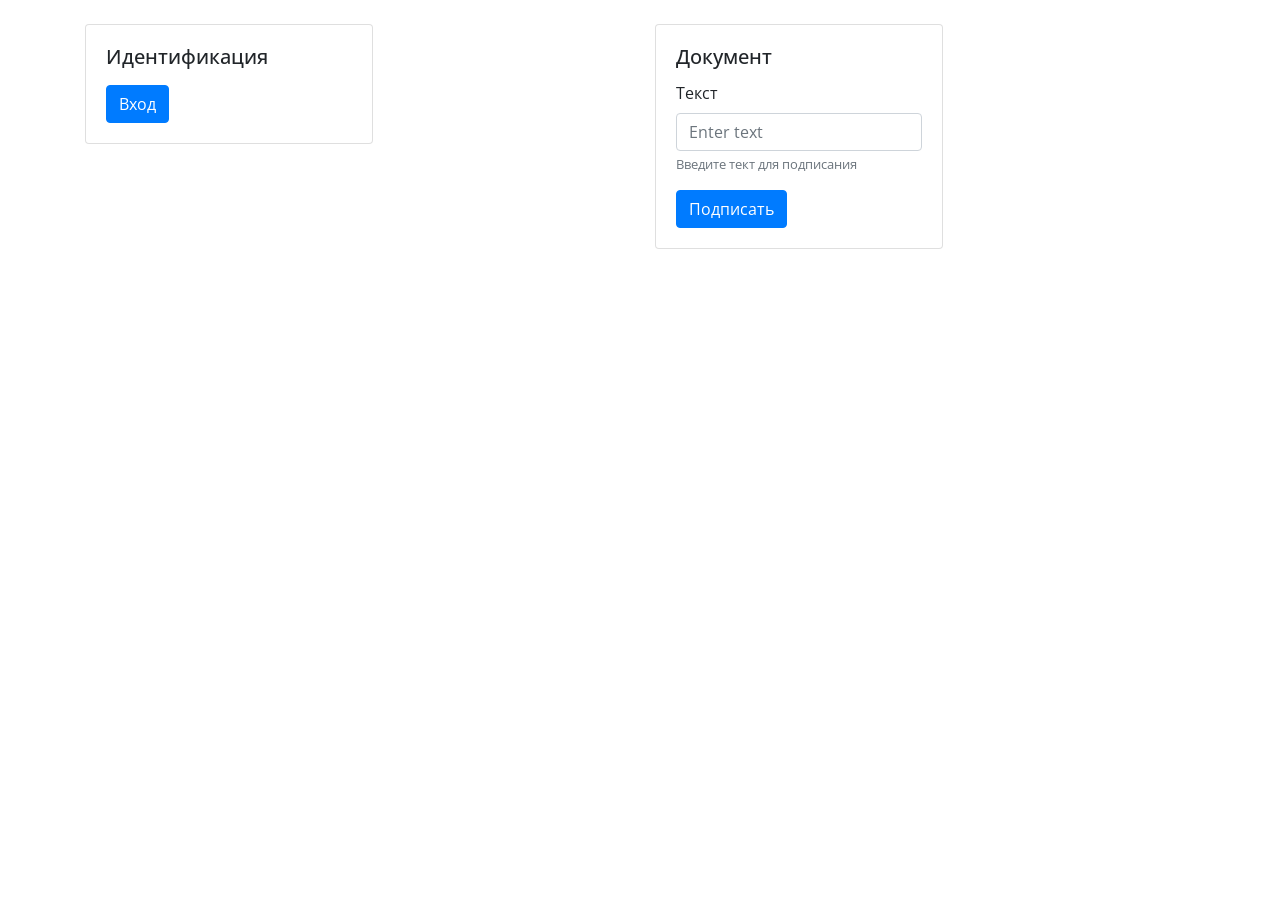
<file: client/eimzoidcard/index.html>
<!doctype html>
<html lang="en">
    <head>
        <meta charset="utf-8" />
        <meta name="viewport" content="width=device-width, initial-scale=1" />
        <link rel="stylesheet" href="https://cdn.jsdelivr.net/npm/bootstrap@4.3.1/dist/css/bootstrap.min.css" />
        <link rel="preconnect" href="https://fonts.googleapis.com" />
        <link rel="preconnect" href="https://fonts.gstatic.com" crossorigin />
        <link rel="stylesheet" href="https://fonts.googleapis.com/css2?family=Open+Sans:wght@400;700&display=swap" />
        <script src="https://cdn.jsdelivr.net/npm/jquery@3.6.0/dist/jquery.min.js"></script>
        <script src="https://cdn.jsdelivr.net/npm/bootstrap@4.3.1/dist/js/bootstrap.min.js"></script>

        <link rel="stylesheet" href="styles/demo.css" />
    </head>

    <body>
        <div class="qr-modal-overlay"></div>
        <div class="qr-modal">
            <div class="modal-frame">
                <div class="row">
                    <div class="col-md-7">
                        <div class="qr-img"></div>
                    </div>
                    <div class="col-md-5 qr-side">
                        <div class="qr-info">
                            <div>
                                <div class="title">
                                    <h4 class="qr-heading">
                                        ОТСКАНИРУЙТЕ! <br />
                                        <a href="https://en.wikipedia.org/wiki/QR_code">QR КОД</a>
                                    </h4>
                                </div>
                                <div class="link">
                                    <span>с помощью</span>
                                    <br />
                                    <a
                                        href="https://play.google.com/store/apps/details?id=uz.yt.idcard.eimzo"
                                        target="_blank"
                                    >
                                        мобильного приложения e-imzo
                                    </a>
                                </div>
                                <br />
                                <div class="qr-code-text">
                                    e4f8e17928120fca 8ab1723072fe6bda ed62e7a884e7116f 317ab1a9a5f62e6f
                                </div>
                            </div>

                            <div>
                                <div class="col-sm-12 instruction-col">
                                    <button id="download-instruction" class="btn btn-sm">Скачать инструкцию</button>
                                </div>
                            </div>
                        </div>
                    </div>
                    <div class="clearfix"></div>
                </div>
                <div class="footer">
                    <div class="footer-title">Осталось ...</div>
                    <div class="progress_bar"></div>
                </div>
            </div>
        </div>

        <!--  QR-code  -->
        <script type="text/javascript" src="./scripts/crc32.js"></script>
        <script type="text/javascript" src="./scripts/pkcs.js"></script>
        <script type="text/javascript" src="./scripts/qrcode.min.js"></script>
        <script type="text/javascript" src="./scripts/e-imzo-mobile.js?v=1.1"></script>

        <script type="text/javascript">
            /*============================================================================================*/
            /**
             * @e-imzo-lite module
             **/
            /*============================================================================================*/
            $(() => {
                var auth_url = "/frontend/mobile/auth";
                var sign_url = "/frontend/mobile/sign";
                var stat_url = "/frontend/mobile/status";

                // variables

                var errorTimeout = `Время истёкло. Попробуйте заного.`;
                var eim;
                var overlay_el = $(".qr-modal-overlay")[0];
                var popup_el = $(".qr-modal")[0];
                var qrcode_el = $(".qr-img")[0];
                var text_hash_el = $(".qr-code-text")[0];
                var progressbar_el = $(".footer .progress_bar")[0];
                var timer_el = $(".footer .footer-title")[0];

                // Functions

                var uuidv4 = () => {
                    return "xxxxxxxx-xxxx-4xxx-yxxx-xxxxxxxxxxxx"
                        .replace(/[xy]/g, function (c) {
                            var r = (Math.random() * 16) | 0,
                                v = c == "x" ? r : (r & 0x3) | 0x8;
                            return v.toString(16);
                        })
                        .replace(/[-]/g, "");
                };

                function padLeadingZero(value) {
                    if (value < 10) {
                        return "0" + value;
                    } else {
                        return value;
                    }
                }

                var showQRcode = function (text_hash) {
                    progressbar_el.style.width = 0 + "%";

                    let array_of_16 = text_hash.match(/.{1,16}/g);

                    let array_of_16_html = ``;

                    array_of_16.forEach(function (item, index) {
                        let array_of_1 = item.match(/.{1,1}/g);

                        item = ``;

                        array_of_1.forEach(function (itm, idx) {
                            if (/^\d+$/.test(itm)) item += `<span class="hash-digit">` + itm + `</span>`;
                            else item += `<span class="hash-alpha">` + itm + `</span>`;
                        });

                        array_of_16_html += `<div class="text-monospace">` + item + `</div>`;
                    });

                    text_hash_el.innerHTML = array_of_16_html;

                    $(".qr-modal").addClass("show-modal");
                    $(".qr-modal-overlay").addClass("show-modal");
                };
                var hideQRcode = function () {
                    $(".qr-modal").removeClass("show-modal");
                    $(".qr-modal-overlay").removeClass("show-modal");
                };

                checkStatus = function (documentId, acceptedCallback) {
                    if (!documentId) return;

                    $.ajax({
                        url: stat_url,
                        processData: true,
                        type: "POST",
                        data: {
                            documentId: documentId,
                        },
                        success: function (response) {
                            if (response.status === 1) {
                                acceptedCallback(true, response.message);
                            } else {
                                if (response.status === 2) {
                                    var rate = 1 * 1000; // seconds
                                    var edge = 100; // progress bar limit
                                    var pace = 1; // step

                                    var pv = progressbar_el.style.width;
                                    var pv_value = pv.split("%")[0];

                                    var remaining_time = ((edge - pv_value) / pace) * rate;

                                    var time = Math.floor(remaining_time / 1000); // all seconds
                                    var minutes = Math.floor(time / 60); // minutes
                                    var seconds = padLeadingZero(time - minutes * 60); // seconds

                                    progressbar_el.style.width = parseInt(pv_value, 10) + pace + "%";
                                    timer_el.innerHTML = "Осталось " + minutes + ":" + seconds;

                                    if (pv_value >= edge) {
                                        acceptedCallback(false, errorTimeout);
                                    } else {
                                        setTimeout(function () {
                                            checkStatus(documentId, acceptedCallback);
                                        }, rate);
                                    }
                                } else {
                                    acceptedCallback(false, response.message);
                                }
                            }
                        },
                        error: function (response) {
                            acceptedCallback(false, response);
                        },
                    });
                };

                var isMobileDevice = function () {
                    return /Android|webOS|iPhone|iPad|iPod|BlackBerry|IEMobile|Opera Mini/i.test(navigator.userAgent);
                };

                var callDeeplink = function (url) {
                    window.open(url);
                };

                var makeAuth = function () {
                    $.ajax({
                        type: "POST",
                        url: auth_url,
                        success: function (response) {
                            if (response.status === 1) {
                                var challange = response.challange;
                                var documentId = response.documentId;
                                var siteId = response.siteId;

                                if (!eim) {
                                    eim = new EIMZOMobile(siteId, qrcode_el);
                                }
                                var res = eim.makeQRCode(documentId, challange);
                                var hashed_qr_code = res[0];
                                var qr = res[1];

                                $("#authModal").modal("hide");

                                if (isMobileDevice()) {
                                    callDeeplink("eimzo://sign?qc=" + qr);
                                } else {
                                    showQRcode(hashed_qr_code);
                                }
                                setTimeout(function () {
                                    checkStatus(documentId, function (success, message) {
                                        if (success) {
                                            if (!isMobileDevice()) {
                                                hideQRcode();
                                            }
                                            window.location.href = "user_auth_result.php?documentId=" + documentId;
                                        } else {
                                            if (!isMobileDevice()) {
                                                hideQRcode();
                                            }
                                            alert(message);
                                        }
                                    });
                                }, 1 * 1000);
                            } else {
                                alert("Ошибка: " + response.message);
                            }
                        },
                        error: function (error) {
                            alert("Ошибка при запросе на сервер");
                        },
                    });
                };
                var makeSign = function (Document) {
                    if (Document === "") {
                        return;
                    }
                    $.ajax({
                        type: "POST",
                        url: sign_url,
                        success: function (response) {
                            if (response.status === 1) {
                                var documentId = response.documentId;
                                var siteId = response.siteId;

                                if (!eim) {
                                    eim = new EIMZOMobile(siteId, qrcode_el);
                                }
                                var res = eim.makeQRCode(documentId, Document);
                                var hashed_qr_code = res[0];
                                var qc = res[1];

                                $("#authModal").modal("hide");

                                if (isMobileDevice()) {
                                    callDeeplink("eimzo://sign?qc=" + qc);
                                } else {
                                    showQRcode(hashed_qr_code);
                                }

                                setTimeout(function () {
                                    checkStatus(documentId, function (success, message) {
                                        if (success) {
                                            if (!isMobileDevice()) {
                                                hideQRcode();
                                            }
                                            document.signForm.documentId.value = documentId;
                                            document.getElementById("signForm").action = "doc_verify_result.php";
                                            document.getElementById("signForm").submit();
                                        } else {
                                            if (!isMobileDevice()) {
                                                hideQRcode();
                                            }
                                            alert(message);
                                        }
                                    });
                                }, 1 * 1000);
                            } else {
                                alert("Ошибка: " + response.message);
                            }
                        },
                        error: function (error) {
                            alert("Ошибка при запросе на сервер");
                        },
                    });
                };

                $(document)
                    .find(".qr-modal #close-btn")
                    .on("click", function () {
                        $(".qr-modal").removeClass("show-modal");
                        $(".qr-modal-overlay").removeClass("show-modal");
                    });
                $(document)
                    .find(".qr-modal #download-instruction")
                    .on("click", function () {
                        window.open("https://dls.yt.uz/InstructionEIMZOLite.pdf", "_blank");
                    });

                // Events
                $(".auth-button").on("click", function () {
                    makeAuth();
                });
                $(".sign-button").on("click", function () {
                    makeSign(window.signForm.Document.value);
                });
            });
        </script>
        <div class="container">
            <div class="row">
                <div class="col-sm">&nbsp;</div>
            </div>
            <div class="row">
                <div class="col-sm">
                    <div class="card card-fixed">
                        <div class="card-body">
                            <h5 class="card-title">Идентификация</h5>
                            <p class="card-text"></p>
                            <a href="#" class="btn btn-primary auth-button">Вход</a>
                        </div>
                    </div>
                </div>
                <div class="col-sm">
                    <div class="card card-fixed">
                        <div class="card-body">
                            <h5 class="card-title">Документ</h5>
                            <div class="card-text">
                                <form id="signForm" name="signForm" method="POST">
                                    <div class="form-group">
                                        <label for="exampleInputDocument">Текст</label>
                                        <input
                                            type="input"
                                            class="form-control"
                                            id="exampleInputDocument"
                                            aria-describedby="textHelp"
                                            placeholder="Enter text"
                                            name="Document"
                                        />
                                        <small id="textHelp" class="form-text text-muted"
                                            >Введите тект для подписания</small
                                        >
                                        <input type="hidden" name="documentId" />
                                    </div>
                                </form>
                            </div>
                            <a href="#" class="btn btn-primary sign-button">Подписать</a>
                        </div>
                    </div>
                </div>
            </div>
        </div>
    </body>
</html>
</file>
<file: client/eimzoidcard/styles/demo.css>
body {
    font-family: "Open Sans", sans-serif;
}

.qr-modal {
    position: fixed;
    top: 0px;
    right: 0;
    left: 0;
    bottom: 0;
    margin: auto;
    justify-content: center;
    align-content: center;
    flex-direction: column;
    display: none;
    z-index: 101;
}

.qr-modal.show-modal {
    display: flex;
}

.qr-modal .modal-frame {
    background-color: #fff;
    overflow: hidden;
    width: 675px;
    margin: auto;
}

.qr-modal-overlay {
    background: linear-gradient(0deg, rgba(51, 51, 51, 0.4), rgba(51, 51, 51, 0.4));
    filter: blur(10px);
    position: fixed;
    top: 0;
    right: 0;
    left: 0;
    bottom: 0;
    width: 100%;
    height: 100%;
    display: none;
    z-index: 100;
}

.qr-modal-overlay.show-modal {
    display: none;
}

.qr-modal .header {
    padding: 20px;
    position: relative;
    margin-bottom: 20px;
}

.qr-modal .header .title {
    font-weight: 600;
    font-size: 26px;
    line-height: 39px;
    color: rgba(0, 0, 0, 0.8);
    text-align: center;
    width: 100%;
    padding-right: 20px;
}

.qr-modal .header #close-btn {
    position: absolute;
    top: 20px;
    right: 20px;
    z-index: 99;
    cursor: pointer;
}

.qr-modal .header #close-btn img {
    height: 26px;
    width: 26px;
}

.qr-modal .body {
    padding: 0 15px;
    margin-bottom: 50px !important;
}

.qr-modal .body .qr-img {
    min-height: 350px;
}

.qr-modal .body .qr-img img {
    width: 100%;
}

.qr-modal .body .qr-info .link:last-child {
    margin-bottom: 15px !important;
}

.qr-modal .body .qr-info .link a {
    font-size: 16px;
    line-height: 24px;
    color: #70abcf;
}

.qr-modal .body .qr-info {
    display: flex;
    flex-direction: column;
    align-content: space-between;
    font-size: 16px;
    padding-left: 0px;
}

.qr-modal .body .qr-info .link span {
    font-size: 16px;
    line-height: 24px;
    text-transform: lowercase;
    color: #333;
}

.qr-modal .body .qr-info .title {
    font-weight: 700;
    font-size: 26px;
    line-height: 34px;
    text-transform: uppercase;
    color: #333;
}

.qr-modal .body .qr-info .qr-code-text {
    background: #f6f6f6;
    padding: 18px;
    margin-bottom: 35px;
    max-width: 90%;
    overflow-wrap: break-word;
    padding: 18px 30px 18px 18px;
    font-size: 16px;
    line-height: 25px;
    color: #888;
    overflow: hidden;
    font-family: monospace, monospace;
}

.downloads-btn {
    font-size: 14px;
    line-height: 21px;
    color: rgba(0, 0, 0, 0.5);
    padding: 10px 18px;
    border: 1px solid rgba(0, 0, 0, 0.3);
    border-radius: 10px;
}

.footer {
    background: linear-gradient(0deg, #e8e8e8, #e8e8e8);
    text-align: center;
    position: relative;
    padding-top: 2px;
    padding-bottom: 2px;
    box-shadow: inset 0 1px 2px rgba(0, 0, 0, 0.1);
    min-height: 20px;
}

.footer .footer-title {
    color: rgba(51, 51, 51, 0.5);
    font-size: 12px;
    z-index: 999;
    position: relative;
}

.progress_bar {
    background: linear-gradient(0deg, #91c0dd, #91c0dd);
    position: absolute;
    top: 0;
    bottom: 0;
    left: 0;
    width: 70%;
}

.qr-modal .qr-img {
    box-shadow: 0px 0px 4px rgba(170, 170, 170, 0.5);
    height: 100%;
    padding: 15px;
    padding-bottom: 30px;
}

.qr-modal .qr-side {
    padding-right: 0px;
    padding-top: 15px;
}

.qr-modal .qr-heading {
    font-weight: 700;
    font-size: 26px;
}

.qr-modal .instruction-col {
    padding-left: 0px;
    padding-top: 5px;
}

#download-instruction {
    background-color: white;
    border-radius: 10px;
    border: 1px solid rgba(0, 0, 0, 0.3);
    padding: 10px 18px;
    width: 80%;
    font-family: sans-serif;
    font-size: 14px;
    line-height: 21px;
    color: rgba(0, 0, 0, 0.5);
}

.card-fixed {
    width: 18rem;
}

.hash-digit {
    color: #333;
}

.hash-alpha {
    color: #00c68e;
}
</file>
